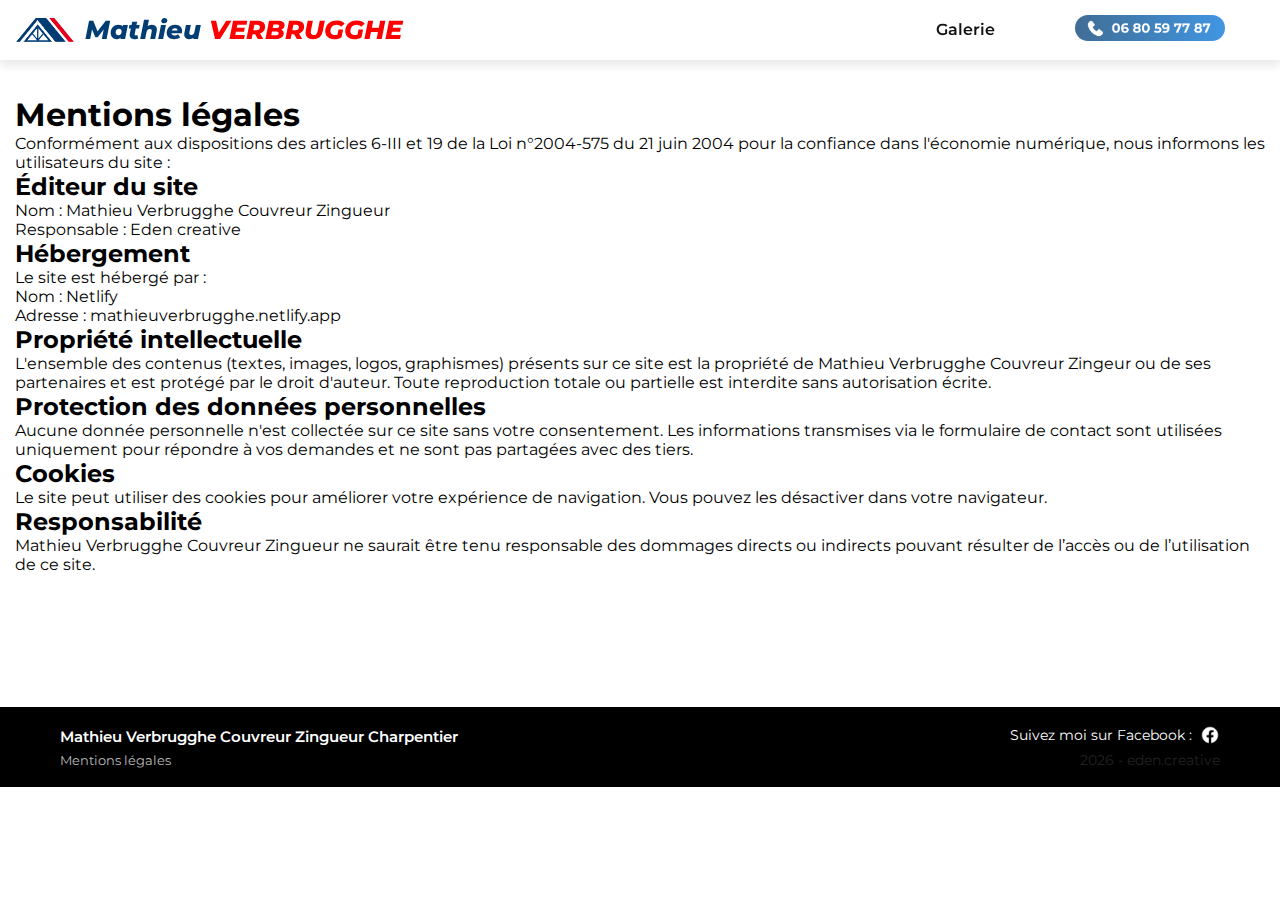
<file: mentions-legales.html>
<!DOCTYPE html>
<html lang="fr">
<head>
    <meta charset="UTF-8">
    <meta name="viewport" content="width=device-width, initial-scale=1.0">
    <title>Mathieu Verbrugghe</title>
    <link rel="stylesheet" href="https://cdn.jsdelivr.net/npm/bootstrap@5.1.3/dist/css/bootstrap.min.css" integrity="sha384-1BmE4kWBq78iYhFldvKuhfTAU6auU8tT94WrHftjDbrCEXSU1oBoqyl2QvZ6jIW3" crossorigin="anonymous">
    <link rel="stylesheet" href="styles.css">
    <link href="https://unpkg.com/aos@2.3.1/dist/aos.css" rel="stylesheet">
</head>
<body>

    <div class="navbar-area">
        <div class="container">
            <nav class="site-navbar">
                <a href="index.html" class="site-logo">
                    <img src="assets/logo-mv.png" alt="" style="height: 60px;">
                    <p style="margin: 0; padding: 0; color: var(--secondary);">Mathieu <span>VERBRUGGHE</span></p></a>
                <ul>
                    <li><a href="galerie.html">Galerie</a></li>
                    <!-- <li><a href="#">A propos</a></li> -->
                    <li><a href="tel:+33612345678" class="btn-nav-a"><img src="assets/phone.png" style="width: 150px; border-radius: 100px;" alt=""></a></li>
                </ul>
                <button class="nav-toggler">
                    <span></span>
                </button>
            </nav>
        </div>
    </div>

    <br><br><br><br><br>

    <div class="container">
        <h1>Mentions légales</h1>
    
        <p>Conformément aux dispositions des articles 6-III et 19 de la Loi n°2004-575 du 21 juin 2004 pour la confiance dans l'économie numérique, nous informons les utilisateurs du site :</p>
    
        <h3>Éditeur du site</h3>
        <p>
          Nom : Mathieu Verbrugghe Couvreur Zingueur<br>
          Responsable : Eden creative<br>
        </p>
    
        <h3>Hébergement</h3>
        <p>
          Le site est hébergé par :<br>
          Nom : Netlify<br>
          Adresse : mathieuverbrugghe.netlify.app<br>
        </p>
    
        <h3>Propriété intellectuelle</h3>
        <p>
          L'ensemble des contenus (textes, images, logos, graphismes) présents sur ce site est la propriété de Mathieu Verbrugghe Couvreur Zingeur ou de ses partenaires et est protégé par le droit d'auteur. Toute reproduction totale ou partielle est interdite sans autorisation écrite.
        </p>
    
        <h3>Protection des données personnelles</h3>
        <p>
          Aucune donnée personnelle n'est collectée sur ce site sans votre consentement.  
          Les informations transmises via le formulaire de contact sont utilisées uniquement pour répondre à vos demandes et ne sont pas partagées avec des tiers.
        </p>
    
        <h3>Cookies</h3>
        <p>
          Le site peut utiliser des cookies pour améliorer votre expérience de navigation. Vous pouvez les désactiver dans votre navigateur.
        </p>
    
        <h3>Responsabilité</h3>
        <p>
          Mathieu Verbrugghe Couvreur Zingueur ne saurait être tenu responsable des dommages directs ou indirects pouvant résulter de l’accès ou de l’utilisation de ce site.
        </p>
      </div>

      <br><br><br><br><br><br><br>

          
    <footer class="site-footer">
        <div class="footer-inner">
      
          <!-- Gauche -->
          <div class="footer-left">
            <div class="footer-title">
              Mathieu Verbrugghe Couvreur Zingueur Charpentier
            </div>
            <a href="mentions-legales.html" class="footer-legal">
              Mentions légales
            </a>
          </div>
      
          <!-- Droite -->
          <div class="footer-right">
            <div class="footer-social">
              Suivez moi sur Facebook :
              <a href="https://www.facebook.com/profile.php?id=61579261591087" target="_blank" class="facebook-icon" aria-label="Facebook">
                <img src="assets/facebook.png" alt="facebook" style="width: 20px;">
              </a>
            </div>
      
            <div class="footer-phone">
              2026 - eden.creative
            </div>
          </div>
      
        </div>
      </footer>
</body>
</html>
</file>
<file: styles.css>
@import url('https://fonts.googleapis.com/css2?family=Montserrat:ital,wght@0,100;0,200;0,300;0,400;0,500;0,600;0,700;0,800;0,900;1,100;1,200;1,300;1,400;1,500;1,600;1,700;1,800;1,900&family=Noto+Serif:ital,wght@0,100;0,200;0,300;0,400;0,500;0,600;0,700;0,800;0,900;1,100;1,300;1,400;1,500;1,600;1,700;1,800;1,900&display=swap');

*{
    margin: 0;
    padding: 0;
    box-sizing: border-box;
    font-family: 'Montserrat', sans-serif;

    --main: #FF0000;
    --main-hover: #FF4646;
    --secondary: #013D73;
    --secondary-hover: #0065BF;
    --tertiary: #013D73;
    --tertiary-hover: #0065BF;
  }

  a {
    text-decoration: none!important;
  }

  .btn-main {
    background-color: var(--main);
    padding: 0.8rem 2.2rem;
    color: white;
    font-size: 20px;
    font-weight: 700;
    border: none;
    border-radius: 5px;
  }

  .color-main { color: var(--main); }
  .color-secondary { color: var(--secondary); }
  .small {
    font-size: 15px;
    font-weight: 400;
  }

  .btn-main:hover {
    background-color: var(--main-hover);
    transition: 0.1s ease-in;
  }

  .btn-secondary {
    background-color: var(--secondary);
    padding: 0.8rem 2.2rem;
    color: white;
    font-size: 20px;
    font-weight: 700;
    border: none;
    border-radius: 5px;
  }

  .btn-secondary:hover {
    background-color: var(--secondary-hover);
    transition: 0.1s ease-in;
  }

  .container {
    width: 100%;
    max-width: 1340px;
    margin: 0 auto;
    padding: 0 15px;
  }
  .header-area {
    /*background: linear-gradient(rgba(0,0,0,.5), rgba(0,0,0,.7)),*/
    background: url(assets/background.png);
    object-fit: cover;
    background-position: center center;
    background-size: cover;
  }


  input {
    padding: 0.5rem 1rem;
    background-color: #eee;
    border: 0;
    border-radius: 6px;
    font-size: 14px;
    font-weight: 600;
  }
  /* default css end */
  
  
  /* navbar regular css start */
  .navbar-area {
    z-index: 10;
    background: white;
    box-shadow: 0px 5px 10px rgba(0, 0, 0, 0.1);
    position: fixed;
    width: 100%;
    height: 60px;
  }
  .navbar-area .container {
    height: 100%;
  }
  .site-navbar {
    display: flex;
    justify-content: space-between;
    align-items: center;
    height: 100%;
    width: 100%;
  }
  a.site-logo {
    font-size: 26px;
    font-weight: 800;    
    font-style: italic;
    text-decoration: none;
    color: black;
    display: flex;
    justify-content: center;
    align-items: center;
    height: 100%;
    column-gap: 10px;
  }
  .site-logo span {
    font-weight: 800;
    font-style: italic;
    color: var(--main);
  }
  .site-navbar ul {
    margin: 0;
    padding: 0;
    list-style: none;
    display: flex;
    align-items: center;
  }
  .site-navbar ul li a {
    padding: 0 40px;
    display: block;
    text-decoration: none;
    font-size: 16px;
    color: #111;
    font-weight: 600;
  }
  .site-navbar ul li a:hover {
    background: rgba(255,255,255,.1);
  }
  .btn-nav {
    background-color: var(--main);
    color: white!important;
    transition: 0.2s ease-in;
    border: none;
    margin: 0;
    padding: 0.5rem 2rem;
    font-weight: 700;
    border-radius: 5px;
  }
  .btn-nav:hover {
    background-color: var(--main-hover)!important;
    transition: 0.2s ease-in;
  }
  /* navbar regular css end */
  
  
  /* nav-toggler css start */
  .nav-toggler {
    border: none;
    padding: 5px;
    background-color: transparent;
    cursor: pointer;
    height: 39px;
    display: none;
  }
  .nav-toggler span, 
  .nav-toggler span:before, 
  .nav-toggler span:after {
    width: 28px;
    height: 3px;
    background-color: black;
    display: block;
    transition: .3s;
  }
  .nav-toggler span:before {
    content: '';
    transform: translateY(-9px);
  }
  .nav-toggler span:after {
    content: '';
    transform: translateY(6px);
  }
  .nav-toggler.toggler-open span {
    background-color: transparent;
  }
  .nav-toggler.toggler-open span:before {
    transform: translateY(0px) rotate(45deg);
  }
  .nav-toggler.toggler-open span:after {
    transform: translateY(-3px) rotate(-45deg);
  }
  /* nav-toggler css start */
  
  
  /* intro-area css start */
  .intro-area {
    height: 80vh;
    display: flex;
    align-items: center;
    color: white;
  }
  .intro-area h1 {
    font-size: 36px;
    font-weight: 800;
    margin-bottom: 10px;
  }
  .intro-area p {
    font-size: 24px;
  }
  /* intro-area css end */
  
  
  /* mobile breakpoint start */
  @media screen and (max-width: 925px) {
    .container {
      max-width: 720px;
    }
    .site-logo p {
        font-size: 20px;
    }
    /* navbar css for mobile start */
    .nav-toggler{
      display: block;
    }
    .site-navbar {
      min-height: 60px;
    }
    .btn-nav-a {
        padding: 0!important;
        height: 60px;
    }
    .btn-nav {
        width: 100%;
        height: 100%;
        border-radius: 0;
    }
    .site-navbar ul {
      position: absolute;
      width: 100%;
      height: calc(100vh - 60px);
      left: 0;
      top: 60px;
      flex-direction: column;
      align-items: center;
      border-top: 1px solid #ccc;
      background-color: white;
      max-height: 0;
      overflow: hidden;
      transition: .3s;
    }
    .site-navbar ul li {
      width: 100%;
      text-align: left;
      border-bottom: 1px solid grey;
    }
    .site-navbar ul li a {
      padding: 25px;
    }
    .site-navbar ul li a:hover {
      background-color: rgba(255,255,255,.1);
    }
    .site-navbar ul.open {
      max-height: 100vh;
      overflow: visible;
    }
    .intro-area h1 {
      font-size: 28px;
      margin-bottom: 15px;
    }  
    .intro-area p {
        font-size: 16px;
        margin-bottom: 25px;
      }  
    .buttons {
        flex-flow: column!important;
        row-gap: 20px;
    }
    .buttons button {
      width: 100%;
  }
    .button-home {
      width: 100%;
    }
  }

  .buttons {
    display: flex;
    flex-flow: row;
    column-gap: 30px;
  }

  .content-cards {
    width: 100%; 
    min-height: 10px;
  }

  .content-cards .container {
    position: relative;
  }
 
  .cards {
    width: 100%;
    display: flex;
    justify-content: center;
    align-items: center;
    position: absolute;
    top: -100px;
    column-gap: 40px;
  }

  .card {
    width: 22%;
    height: 200px;
    display: flex;
    flex-flow: column;
    justify-content: center;
    align-items: center;
    font-size: 24px;
    box-shadow: 5px 5px 10px rgba(0, 0, 0, 0.1);
    line-height: 1.8rem;
  }

  .content-processus {
    min-height: 80vh;
    padding-bottom: 20vh;
  }

  .processus {
    display: flex;
    width: 90%;
    margin: auto;
    flex-flow: row;
    justify-content: space-between;
    align-items: center;
  }

  .step {
    width: 20%;
    text-align: center;
    font-size: 16px;
    font-style: italic;
    font-weight: 500;
  }
  .line {
    width: 10%;
    background-color: lightgray;
    height: 4px;
    border-radius: 100;
  }

  .content-mv {
    background-color: #013D73;
    min-height: 30vh;
    width: 100%;
    color: white;
    padding: 5% 0; 
  }

  .mv {
    display: flex;
    flex-flow: row;
    justify-content: space-between;
    align-items: center;
  }

  .pic {
    width: 35%;
  }

  .image {
    width: 300px;
    height: 300px;
    border: 4px solid white;
    border-radius: 1000px;
    background-image: url(assets/profile.png);
    object-fit: contain;
    background-position: center;
    background-repeat: no-repeat;
    background-size: cover;
    margin: auto;
  }

  .infos {
    width: 65%;
  }

  h3 {
    font-size: 24px;
    font-weight: bold;
  }

  h4 {
    font-size: 16px;
    font-style: italic;
  }
  
  h5 {
    font-size: 18px;
  }

  .content-realisations {
    padding: 10vh 0;
    min-height: 40vh;
  }

  .realisations {
    width: 100%;
    margin: auto;
    display: flex;
    justify-content: center;
    align-items: center;
    flex-flow: row;
  }

  .realisation {
    width: 33%;    
    margin: auto;
    text-align: center;
  }

  .realisation .img {
    margin: auto;
    width: 300px;
    height: 300px;
    background-size: cover;
    background-position: center;
    background-repeat: no-repeat;
  }

  .realisation p {
    margin-top: 10px;
    font-weight: 600;
  }

  .mobile {
    display: none;
  }

  .desktop {
    display: block;
  }

      /* mobile breakpoint start */
      @media screen and (max-width: 1080px) {
        .processus {
            flex-flow: column;
        }        
        .step {
            width: 100%;
        }
        .line {
            width: 4px;
            height: 60px;
        }
        .content-mv {
            padding: 20vh 0;
        }
        .mv {
            flex-flow: column;
            text-align: center;
        }
        .pic {
            width: 100%;
        }
        .infos {
            margin-top: 5%;
            width: 95%;
        }
        .mobile {
            display: block;
          }
        .desktop {
            display: none!important;
        }
        .realisation {
            width: 100%;    
        }
        
        .btn-nav-a img {
            width: 100%!important;
            border-radius: 0px!important;
        }
      }

    /* mobile breakpoint start */
    @media screen and (max-width: 1500px) {
        .cards{
            display: none;
        }
      }





.back-menu {
    position: absolute;
    left: 0;
}
.back-menu a {
  color: white;
  text-decoration: none;
}


  /* galerie */
  .intro-galerie-area {
    padding-top: 60px;
    height: 23vh;
    display: flex;
    align-items: center;
    color: white;
    justify-content: center;
  }
  .intro-galerie-area h1 {
    font-size: 36px;
    font-weight: 800;
    text-align: center;
    margin: 0;
    padding: 0;
  }

  @media (max-width: 768px) {
    .back-menu {
      position: inherit;
      left: auto;
  }
}




/* DASH */

.dash {
  margin-top: 15px;
  width: 100%;
  display: flex;
  justify-content: space-between;
  align-items: center;
  column-gap: 15px;
}

.profile-dash {
  width: 23%;
  height: 6rem;
  background-color: white;
  border-radius: 9px;
  padding: 1rem;
  display: flex;
  justify-content: center;
  align-items: center;
  column-gap: 20px;

}

.stats-dash {
  width: 77%;
  height: 6rem;
  background-color: white;
  border-radius: 9px;
  padding: 1rem;
  display: flex;
  justify-content: center;
  align-items: center;
  column-gap: 15px;  
}

.stat-dash {
  width: 33%;
  height: 4rem;
  padding: 0.5rem;
  border-radius: 8px;
  display: flex;
  justify-content: start;
  align-items: center;
  column-gap: 15px;  
  color: white;
  font-weight: 600;
}

.round-stat-number {
  margin-left: 0.5rem;
  width: 2.5rem;
  height: 2.5rem;
  background-color: white;
  border-radius: 100px;
  display: flex;
  justify-content: center;
  align-items: center;
  color: black;
}

.content-dash {
  margin-top: 15px;
  width: 100%;
  display: flex;
  justify-content: space-between;
  align-items: center; 
  column-gap: 15px; 
}

.sidebar {
  width: 23%;
  height: 32rem;
  background-color: white;
  border-radius: 9px;
  padding: 1rem;
}

.sidebar-item {
  width: 100%;
  height: 5rem;
  background-color: white;
  border: 1px solid lightgray;
  border-radius: 9px;
  padding: 1rem;
  display: flex;
  justify-content: space-between;
  align-items: center; 
  column-gap: 15px;
  margin-bottom: 10px;
  color: black;
}

.sidebar-item-line {
  width: 2%;
  height: 100%;
  border-radius: 100px;
}

.sidebar-item-menu {
  width: 88%;
}

.sidebar-item-menu h6 {
  font-size: 18px;
}

.sidebar-item-menu p {
  font-size: 14px;
}

.sidebar-item-arrow {
  width: 10%;
}

.main-content-dash {
  width: 77%;
  height: 32rem;
  background-color: white;
  border-radius: 9px;
  padding: 1rem;
}

.list-devis {
  height: 90%;
  overflow-y: auto;
  padding-right: 15px;
}

.devis {
  width: 100%;
  min-height: 9rem;
  background-color: white;
  border: 1px solid lightgray;
  border-radius: 9px;
  padding: 1rem;
  display: flex;
  justify-content: space-between;
  align-items: center; 
  column-gap: 15px;
  margin-bottom: 10px;
}

.devis-line {
  width: 0.4%;
  height: 7rem;
  border-radius: 100px;
}

.devis-contenu {
  width: 99.6%;
}

.devis-infos {
  display: flex;
  width: 100%;
  justify-content: space-between;
  align-items: end;
}

.devis-nom-tel {
  display: flex;
  justify-content: start;
  align-items: end;
  column-gap: 10px;
}

.devis-nom-tel p {
  color: var(--secondary);
  font-weight: 500;
  font-size: 18px;
}

.preference-devis {
  font-style: italic;
  color: var(--main);
  font-size: 16px;
  font-weight: 500;
}

.sidebar-item-menu h6 {
  font-size: 18px;
}


.list-realisations {
  height: 90%;
  overflow-y: auto;
  padding-right: 15px;
  display: grid;
  grid-template-columns: repeat(auto-fill, minmax(330px, 1fr));
  gap: 15px;
}

.realisation {
  width: 100%;
  min-width: 320px;
  min-height: 8rem;  
  display: flex;
  flex-flow: column;
  justify-content: start;
  align-items: center;
  gap: 15px;
  padding: 1rem;
  border-radius: 6px;
  background-color: #f1f1f1;
}

.img-realisation {
  width: 6rem;
  height: 6rem;
  background-color: #4C3D2F;
}

.realisation-content {
  display: flex;
  flex-flow: column;
  justify-content: start;
}

.realisation-content h5 {
  text-align: left;
  padding-bottom: 0px;
  margin-bottom: 5px;
}

.realisation-content p {
  margin-top: 0;
  margin-bottom: 5px;
  text-align: left;
}

.add-realisation {
  display: flex;
  flex-flow: column;
  justify-content: center;
  align-items: center;
  width: 100%;
}

.add-realisation h2 {
  font-size: 36px;
  color: #202020;
}

.add-realisation p {
  font-size: 16px;
  color: #202020;
}

    /* Overlay */
    .contact-modal-overlay {
      position: fixed;
      inset: 0;
      background: rgba(0,0,0,0.55);
      display: none;
      align-items: center;
      justify-content: center;
      z-index: 9999;
    }
    
    /* Fenêtre */
    .contact-modal {
      background: #fff;
      border-radius: 14px;
      padding: 28px 24px;
      width: 90%;
      max-width: 420px;
      text-align: center;
      position: relative;
      animation: modalFadeIn 0.25s ease-out;
    }
    
    /* Titre */
    .contact-modal h3 {
      margin-bottom: 22px;
      font-size: 15px;
    }
    
    /* Bouton fermer */
    .contact-modal-close {
      position: absolute;
      top: 10px;
      right: 14px;
      border: none;
      background: none;
      font-size: 26px;
      cursor: pointer;
    }
    
    /* Options */
    .contact-options {
      display: flex;
      flex-direction: column;
      gap: 14px;
    }
    
    .contact-option {
      display: block;
      padding: 14px 16px;
      border-radius: 10px;
      text-decoration: none;
      font-weight: 600;
      transition: transform .15s ease, box-shadow .15s ease;
    }
    
    /* Mail */
    .contact-option.mail {
      background: #f1f1ff;
      color: var(--secondary);
    }
    
    /* Téléphone */
    .contact-option.phone {
      background: #fffafb;
      color: var(--main);
    }
    
    .contact-option:hover {
      transform: translateY(-2px);
      box-shadow: 0 8px 18px rgba(0,0,0,0.12);
    }
    
    /* Anim */
    @keyframes modalFadeIn {
      from {
        opacity: 0;
        transform: translateY(10px) scale(0.98);
      }
      to {
        opacity: 1;
        transform: translateY(0) scale(1);
      }
    }

    .site-footer {
      background: #000;
      color: #fff;
      font-family: Arial, sans-serif;
      font-size: 14px;
    }
    
    .footer-inner {
      max-width: 1200px;
      margin: 0 auto;
      padding: 18px 20px;
      display: flex;
      align-items: center;
      justify-content: space-between;
    }
    
    /* Gauche */
    .footer-left {
      display: flex;
      flex-direction: column;
      gap: 6px;
    }
    
    .footer-title {
      font-weight: 600;
      font-size: 15px;
    }
    
    .footer-legal {
      color: #bbb;
      text-decoration: none;
      font-size: 13px;
    }
    
    .footer-legal:hover {
      text-decoration: underline;
    }
    
    /* Droite */
    .footer-right {
      text-align: right;
      display: flex;
      flex-direction: column;
      gap: 6px;
    }
    
    .footer-social {
      display: flex;
      align-items: center;
      gap: 8px;
    }
    
    .facebook-icon {
      color: #fff;
      display: inline-flex;
      transition: transform .15s ease, opacity .15s ease;
    }
    
    .facebook-icon:hover {
      transform: translateY(-2px);
      opacity: 0.8;
    }
    
    .footer-phone {
      color: #222;
      text-decoration: none;
    }
    
    .footer-phone a:hover {
      text-decoration: underline;
    }
    
    /* Responsive */
    @media (max-width: 700px) {
      .footer-inner {
        flex-direction: column;
        gap: 12px;
        text-align: center;
      }
    
      .footer-right {
        text-align: center;
        align-items: center;
      }
    
      .footer-social {
        justify-content: center;
      }
    }
</file>
